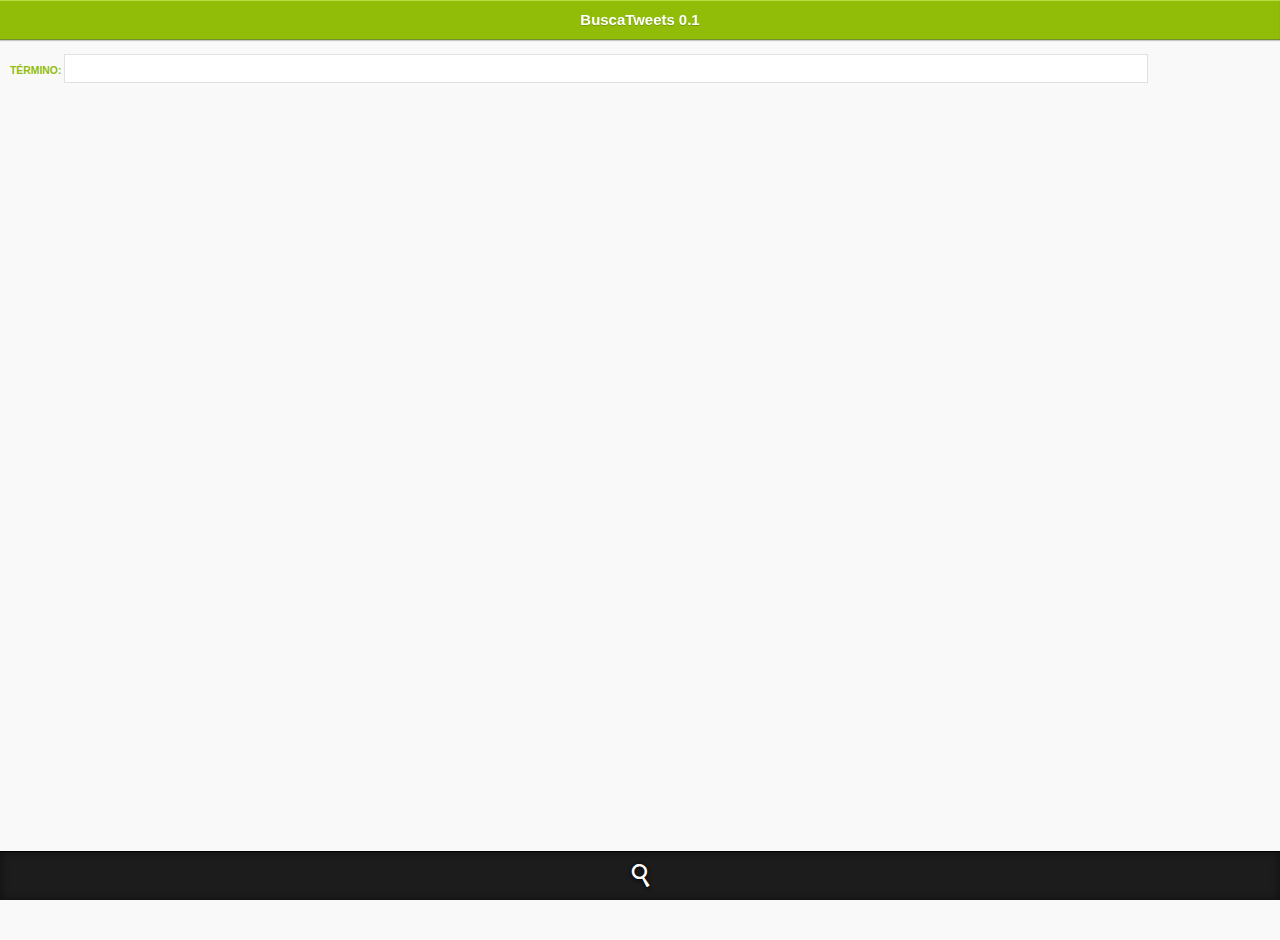
<file: index.html>
<!doctype html>
<html>
    <head>
        <meta charset="utf-8">
        <title>Buscador Twitter (DES)</title>
        <meta name="description" content="">
        <meta name="author" content="tunelko">
        <!-- Mobile viewport optimization http://goo.gl/b9SaQ -->
        <meta name="HandheldFriendly" content="True">
        <meta name="MobileOptimized" content="320">
        <meta http-equiv="cleartype" content="on">
        <meta name="viewport" content="width=device-width, initial-scale=1.0, maximum-scale=1.0, user-scalable=0;">
        <meta name="apple-mobile-web-app-capable" content="yes">
        <meta name="apple-mobile-web-app-status-bar-style" content="black">
        <!-- For iPhone 4 with high-resolution Retina display: -->
        <link rel="apple-touch-icon-precomposed" sizes="114x114" href="assets/images/icon@2x.png">
        <link rel="apple-touch-icon-precomposed" sizes="72x72" href="assets/images/icon-72.png">
        <link rel="apple-touch-icon-precomposed" href="assets/images/icon.png">
        <link rel="apple-touch-startup-image" href="assets/images/default.png">
        <!-- Sugar Growl -->
        <link rel="stylesheet" href="./lungo.js/sugar/Growl/lungo.sugar.growl.css">
        <!-- PullDown Screller  -->
        <link rel="stylesheet" href="./lungo.js/lungo.pulldown.css">
        <!-- Main Stylesheet -->
        <link rel="stylesheet" href="./lungo.js/lungo-1.1.2.min.css">
        <link rel="stylesheet" href="./lungo.js/lungo.theme.default.css">
    </head>

    <body class="app">

        <section id="formulario_busqueda">
            <header data-title="BuscaTweets 0.1">

            </header>

            <!--
            <aside>
                <a href="#input_search" class="current" data-target="article"  data-icon="target"> <abbr>Término de búsqueda</abbr></a>
                <a href="#tweet_container" data-target="article" data-icon="search"><abbr>Resultados de la búsqueda</abbr></a>
            </aside>
            -->
            <article id="input_search">
                <div class="indented">
                    <label>Término:
                        <input type="search" id="text_search_input" placeholder="" class="text"/>
                    </label>
                </div>
            </article>
            <footer class="toolbar">
                <nav>
                    <a href="#tweets" id="search_button" data-target="section"  data-icon="search" class="current"></a>
                </nav>
            </footer>
        </section>
        <section id="tweets">
            <header data-title="Resultados">
                <!-- <a href="#tweet_container" data-target="article"  id="refresh_button" data-icon="refresh" class="button blue onright"></a>-->
                <a href="#back" data-target="section" data-icon="left" class="button darker onright"></a>
            </header>
            
	    <article id="tweet_container" class="list scrollable"></article>
            <footer class="toolbar">
                <!--      <nav>
                         <a href="#formulario_busqueda"  data-target="section"  data-icon="target"> <abbr>Término de búsqueda </abbr> </a>
                         <a href="#tweet_container" class="current" data-target="article" data-icon="search"> <abbr> Resultados de la búsqueda </abbr> </a>
                     </nav>
                -->
            </footer>
        </section>

        <!-- LungoJS (Dev mode) -->
        <script src="lungo.js/lib/QuoJS.js"></script>
        <script src="lungo.js/lib/iscroll-lite.js"></script>
        <script src="lungo.js/lungo-1.1.2.js"></script>
        <!-- Sugar -->
        <script src="lungo.js/sugar/Growl/lungo.sugar.growl.js"></script>


        <!-- LungoJS - Sandbox App -->
        <script src="app/app.js"></script>
        <script src="app/data.js"></script>
        <script src="app/events.js"></script>
        <script src="app/services.quo.js"></script>
        <script src="app/view.js"></script>
    </body>
</html>
</file>
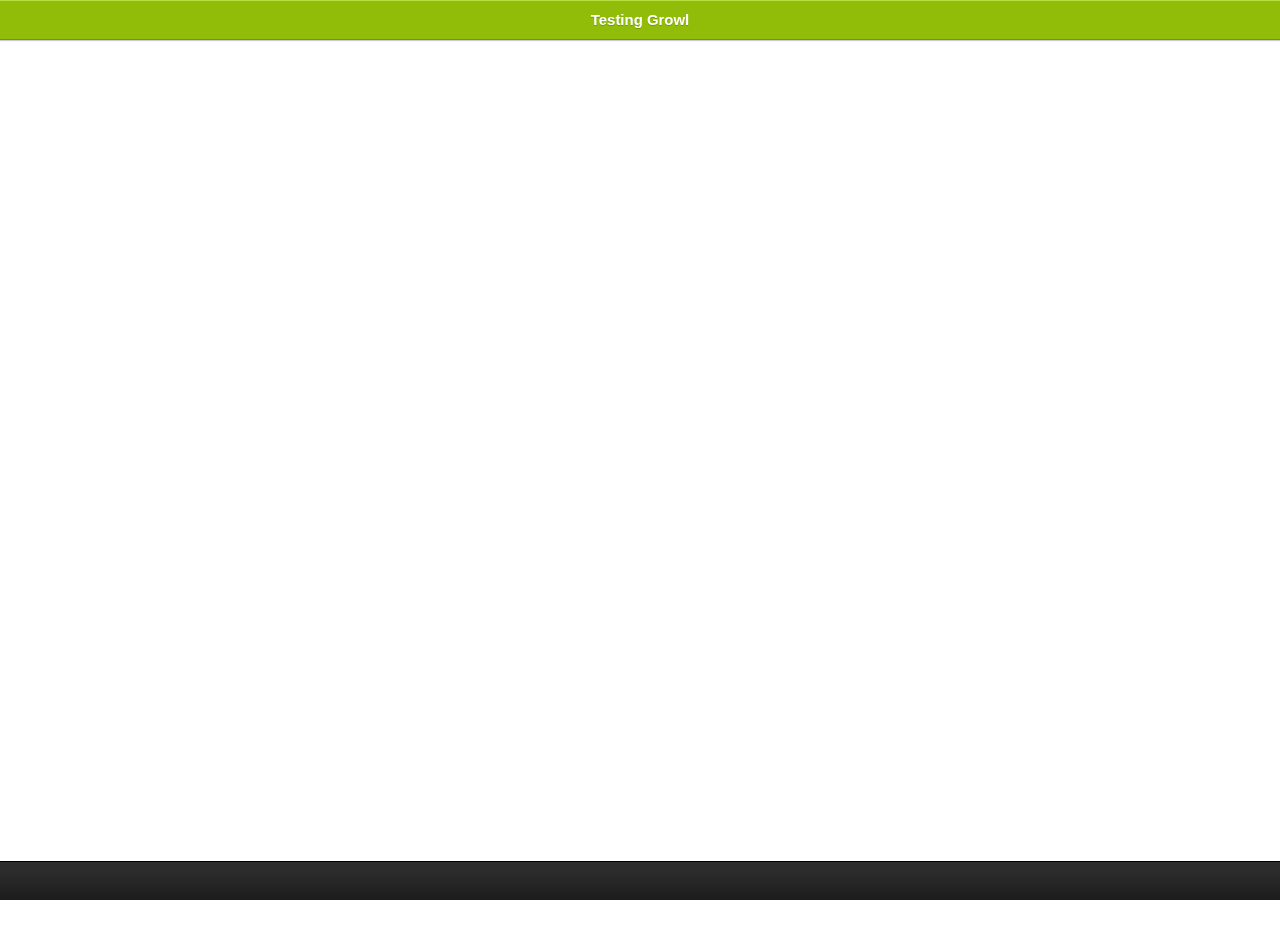
<file: lungo.js/sugar/Growl/examples/notify.html>
<!DOCTYPE html>
<html>
<head>
    <meta name="viewport" content="width=device-width, initial-scale=1.0, maximum-scale=1.0, user-scalable=0;">
    <meta name="apple-mobile-web-app-capable" content="yes">
    <meta name="apple-mobile-web-app-status-bar-style" content="black">
    <meta charset="utf-8" />

    <title>Lungo.Sugar.Growl by @soyjavi</title>

    <link rel="stylesheet" href="../../vendor/LungoJS/lungo-1.1.min.css">

    <link rel="stylesheet" href="../../vendor/LungoJS/lungo.theme.default.css">
    <link rel="stylesheet" href="../lungo.sugar.growl.css">


</head>

<body>

    <section>
        <header><h1 class="title">Testing Growl</h1></header>
        <article></article>
        <footer></footer>
    </section>

    <!--
    <div class="growl" style="display: block; ">
        <div class="modal"></div>
        <div class="notify alert show">
            <span class="icon target"></span>
            <strong>Hello world!</strong>
            <br>
            <small>Description sample</small>
        </div>
    </div>
    -->

    <script src="../../vendor/LungoJS/lungo-1.1.packed.js"></script>
    <script src="../lungo.sugar.growl.js"></script>
    <script>
        LUNGO.dom(document).ready(function(){
            LUNGO.Sugar.Growl.notify('Hello world!', 'Description sample', 'wifi', 'error', 2);
        });
    </script>
</body>
</html>
</file>
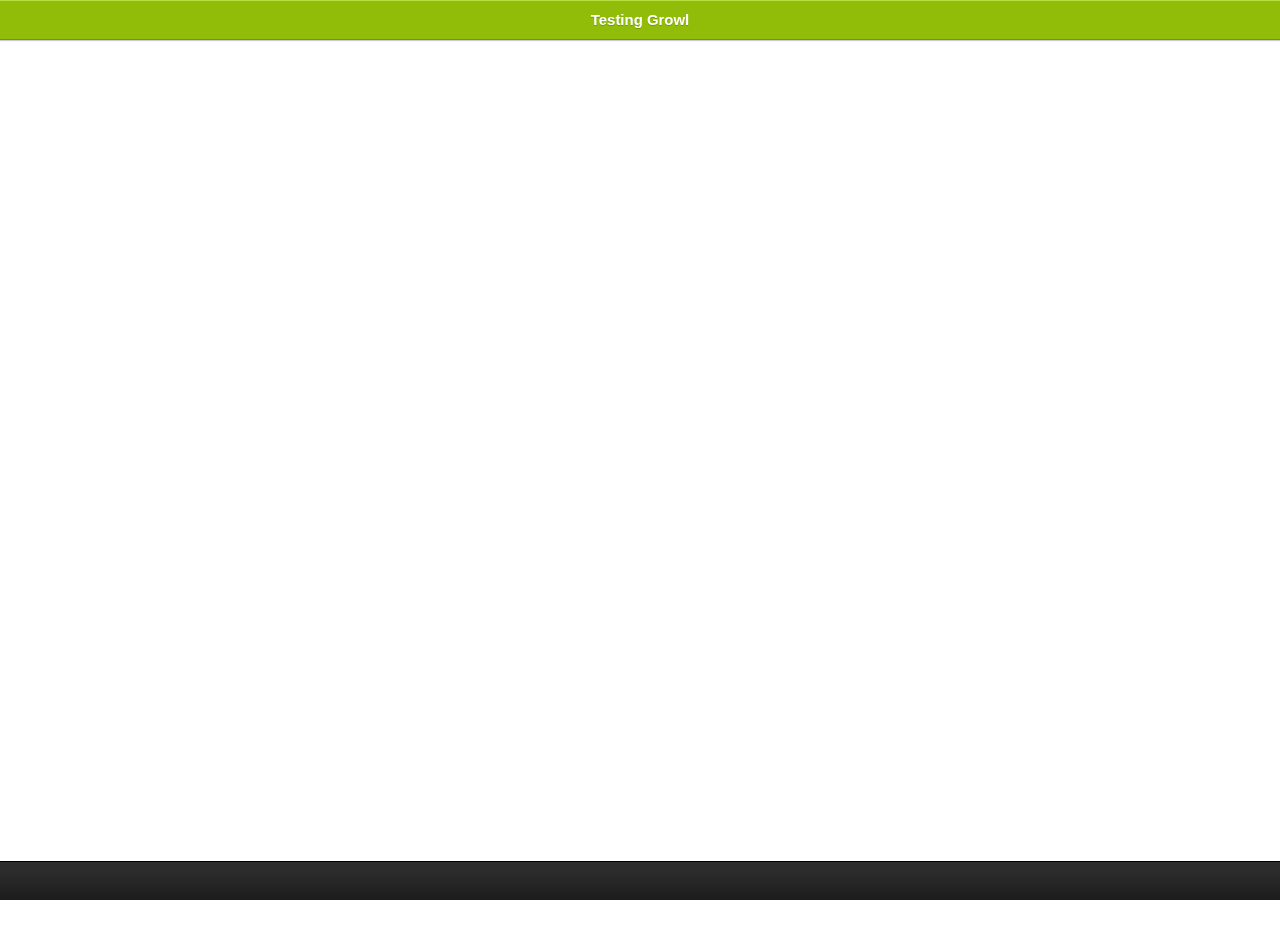
<file: lungo.js/sugar/Growl/examples/option.html>
<!DOCTYPE html>
<html>
<head>
    <meta name="viewport" content="width=device-width, initial-scale=1.0, maximum-scale=1.0, user-scalable=0;">
    <meta name="apple-mobile-web-app-capable" content="yes">
    <meta name="apple-mobile-web-app-status-bar-style" content="black">
    <meta charset="utf-8" />

    <title>Lungo.Sugar.Growl by @soyjavi</title>

    <link rel="stylesheet" href="../../vendor/LungoJS/lungo-1.1.min.css">

    <link rel="stylesheet" href="../../vendor/LungoJS/lungo.theme.default.css">
    <link rel="stylesheet" href="../lungo.sugar.growl.css">

    <style>
        @-webkit-keyframes growl-working {
            0% {opacity: 1; }
            50% {opacity: 0;}
            100% {opacity: 1;}
        }
        @-webkit-keyframes growl-loading {
            0% { -webkit-transform: rotate(0deg); }
            50% {opacity: 0;}
            100% {opacity: 1;}
        }
    </style>
</head>

<body>

    <section>
        <header><h1 class="title">Testing Growl</h1></header>
        <article></article>
        <footer></footer>
    </section>


    <!--
    <div class="growl modal">
        <div class="modal input show" style="display: block; ">
            <strong>Select share method</strong>
            <a href="#" id="growl_option_0" class="button twitter">
                <span class="icon chat"></span>Twitter</a>
            <a href="#" id="growl_option_1" class="button facebook">
                <span class="icon group"></span>.Facebook</a>
            <a href="#" id="growl_option_2" class="button pink">
                <span class="icon picture"></span>Flickr</a>
            <a href="#" class="button red"><span class="icon cancel"></span>Cancel</a>
        </div>
        <div class="notify"></div>
    </div>
    -->

    <script src="../../vendor/LungoJS/lungo-1.1.packed.js"></script>
    <script src="../lungo.sugar.growl.js"></script>
    <script>
        LUNGO.dom(document).ready(function(){
            //option(title, options)
            var options = new Array();
            options.push({name:'Twitter', icon:'chat', color:'twitter', callback: twitter });
            options.push({name:'Facebook', icon:'group', color:'facebook', callback: facebook});
            options.push({name:'Flickr', icon:'picture', color:'pink', callback: flickr});
            LUNGO.Sugar.Growl.option('Select share method', options);
        });

        function twitter() {
            LUNGO.Sugar.Growl.hide();
        };

        function facebook() {
            LUNGO.Sugar.Growl.hide();
        };

        function flickr(){
            LUNGO.Sugar.Growl.show('Hello world!', '', 'picture', false, 2);
        }
    </script>
</body>
</html>
</file>
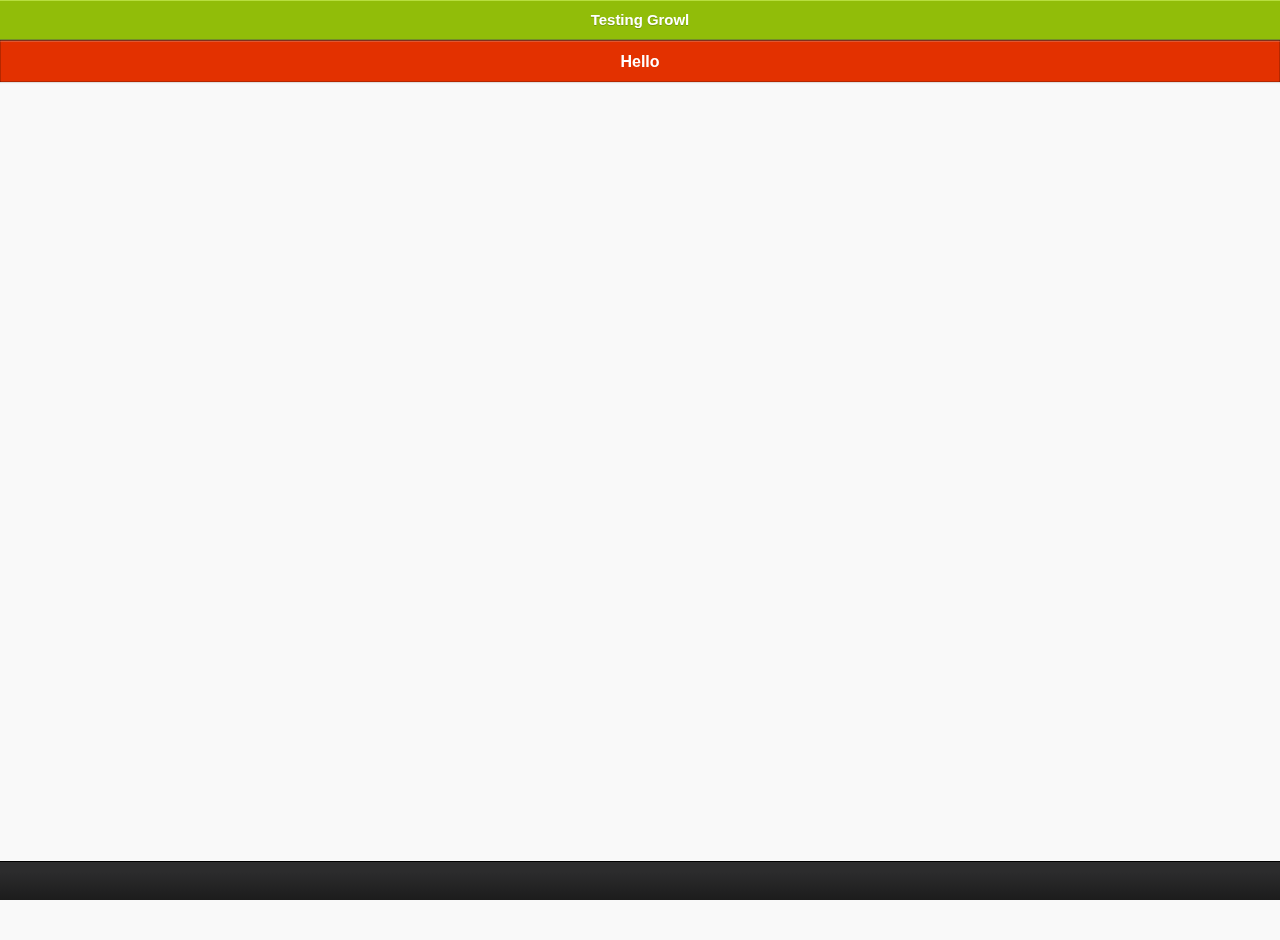
<file: lungo.js/sugar/Growl/examples/show.html>
<!DOCTYPE html>
<html>
<head>
    <meta name="viewport" content="width=device-width, initial-scale=1.0, maximum-scale=1.0, user-scalable=0;">
    <meta name="apple-mobile-web-app-capable" content="yes">
    <meta name="apple-mobile-web-app-status-bar-style" content="black">
	<meta charset="utf-8" />

	<title>Lungo.Sugar.Growl by @soyjavi</title>

	<link rel="stylesheet" href="../../vendor/LungoJS/lungo-1.1.min.css">
	<link rel="stylesheet" href="../../vendor/LungoJS/lungo.theme.default.css">
	<link rel="stylesheet" href="../lungo.sugar.growl.css">

    <style>
        @-webkit-keyframes growl-working {
            0% {opacity: 1; }
            50% {opacity: 0;}
            100% {opacity: 1;}
        }
        @-webkit-keyframes growl-loading {
            0% { -webkit-transform: rotate(0deg); }
            50% {opacity: 0;}
            100% {opacity: 1;}
        }
    </style>
</head>

<body>

    <section>
        <header><h1 class="title">Testing Growl</h1></header>
        <footer></footer>

        <article class="current">
            <a href="#" class="button big red" data-icon="check">Hello</a>
        </article>
    </section>

    <!--
    <div class="growl modal">
        <div class="modal working show">
            <span class="big icon target"></span>
            <strong>Radar is on</strong>
            <small>We'll buz your phone when you're near cool places</small>
        </div>
        <div class="notify"></div>
    </div>
    -->

    <script src="../../vendor/LungoJS/lungo-1.1.packed.js"></script>
    <script src="../lungo.sugar.growl.js"></script>
    <script>
        LUNGO.dom(document).ready(function(){
            //show(title, icon, animate, [seconds, callback])
            LUNGO.Sugar.Growl.show('Radar is on', 'We ll buzz your phone when you are near cool places', 'map', true);
        });
    </script>
</body>
</html>
</file>
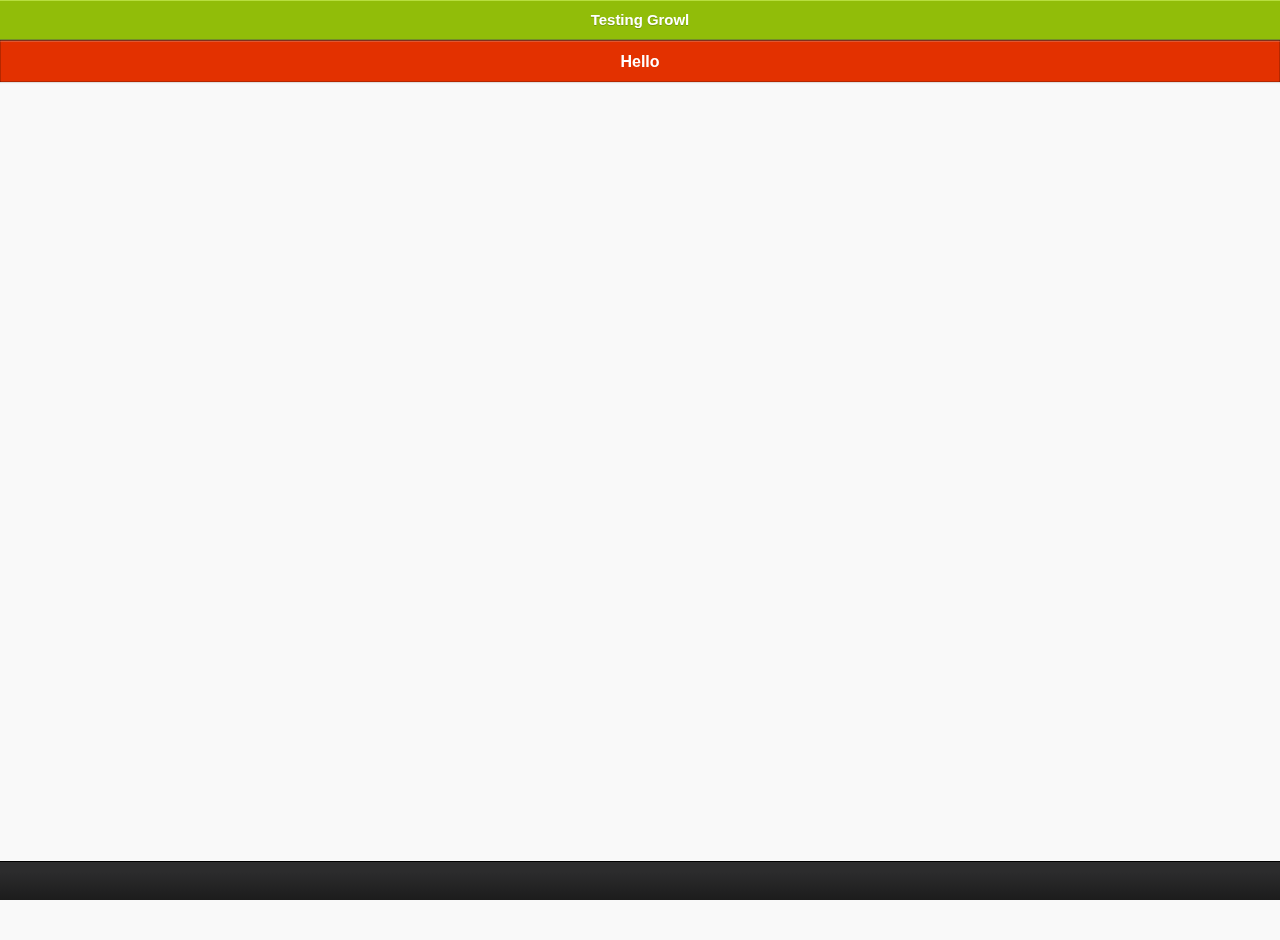
<file: lungo.js/sugar/Growl/examples/show_callback.html>
<!DOCTYPE html>
<html>
<head>
    <meta name="viewport" content="width=device-width, initial-scale=1.0, maximum-scale=1.0, user-scalable=0;">
    <meta name="apple-mobile-web-app-capable" content="yes">
    <meta name="apple-mobile-web-app-status-bar-style" content="black">
    <meta charset="utf-8" />

    <title>Lungo.Sugar.Growl by @soyjavi</title>

    <link rel="stylesheet" href="../../vendor/LungoJS/lungo-1.1.min.css">

    <link rel="stylesheet" href="../../vendor/LungoJS/lungo.theme.default.css">
    <link rel="stylesheet" href="../lungo.sugar.growl.css">

    <style>
        @-webkit-keyframes growl-working {
            0% {opacity: 1; }
            50% {opacity: 0;}
            100% {opacity: 1;}
        }
        @-webkit-keyframes growl-loading {
            0% { -webkit-transform: rotate(0deg); }
            50% {opacity: 0;}
            100% {opacity: 1;}
        }
    </style>
</head>

<body>

    <section>
        <header><h1 class="title">Testing Growl</h1></header>
        <article class="current">
            <a href="#" class="button big red" data-icon="check">Hello</a>
        </article>
        <footer></footer>
    </section>

    <!--
    <div class="growl modal">
        <div class="modal working show">
            <span class="big icon target"></span>
            <strong>Radar is on</strong>
            <small>We'll buz your phone when you're near cool places</small>
        </div>
        <div class="notify"></div>
    </div>
    -->

    <script src="../../vendor/LungoJS//lungo-1.1.packed.js"></script>
    <script src="../lungo.sugar.growl.js"></script>
    <script>
        LUNGO.dom(document).ready(function(){
            //show(title, description, icon, animate, seconds, callback)
            LUNGO.Sugar.Growl.show('Radar is on!', 'Loading resources near your position, please wait', 'map', true, 3, function() {
                //alert('Loaded');
                LUNGO.Sugar.Growl.hide();
            });
        });
    </script>
</body>
</html>
</file>
<file: lungo.js/lungo.pulldown.css>
/**
 *
 * Pull down styles
 *
 */
#pullDown {
	background:#fff;
	height:40px;
	line-height:40px;
	padding:5px 10px;
	border-bottom:1px solid #ccc;
	font-weight:bold;
	font-size:14px;
	color:#888;
}
#pullDown .pullDownIcon {
	display:block; float:left;
	width:40px; height:40px;
	background:url("pull-icon@2x.png") 0 0 no-repeat;
	-webkit-background-size:40px 80px; background-size:40px 80px;
	-webkit-transition-property:-webkit-transform;
	-webkit-transition-duration:250ms;	
}
#pullDown .pullDownIcon {
	-webkit-transform:rotate(0deg) translateZ(0);
}
#pullUp .pullUpIcon  {
	-webkit-transform:rotate(-180deg) translateZ(0);
}

#pullDown.flip .pullDownIcon {
	-webkit-transform:rotate(-180deg) translateZ(0);
}

#pullUp.flip {
	-webkit-transform:rotate(0deg) translateZ(0);
}

#pullDown.loading .pullDownIcon, #pullUp.loading .pullUpIcon {
	background-position:0 100%;
	-webkit-transform:rotate(0deg) translateZ(0);
	-webkit-transition-duration:0ms;

	-webkit-animation-name:loading;
	-webkit-animation-duration:2s;
	-webkit-animation-iteration-count:infinite;
	-webkit-animation-timing-function:linear;
}

@-webkit-keyframes loading {
	from { -webkit-transform:rotate(0deg) translateZ(0); }
	to { -webkit-transform:rotate(360deg) translateZ(0); }
}
</file>
<file: lungo.js/lungo.theme.default.css>
/**
 * Stylesheet
 *
 * @namespace LUNGO.Theme
 * @class Default
 *
 * @author Javier Jimenez Villar <javi@tapquo.com> || @soyjavi
 */
.app {
  background: #000000;
}
/* @group <header> & <footer> & <article> */
header {
  background-color: #91bd09;
  border-top: 1px solid #b7de3f;
  border-bottom: 1px solid #758e29;
  box-shadow: 0px 1px 1px rgba(0, 0, 0, 0.2);
}
footer {
  background: #2c2c2d -webkit-gradient(linear, left top, left bottom, color-stop(0.25, #2c2c2d), color-stop(1, #1c1c1c));
  border-top: 1px inset #1c1c1c;
}
.title {
  color: #ffffff;
  text-shadow: 0px 1px 0px rgba(0, 0, 0, 0.2);
}
article {
  background-color: #f9f9f9;
}
article .title {
  color: #797979;
  text-shadow: 0px 1px 0px #fff;
}
/* @end */
/* @group <nav> */
nav a {
  color: rgba(255, 255, 255, 0.5);
}
nav a.current, nav a:active {
  color: #ffffff;
}
.toolbar a {
  color: rgba(255, 255, 255, 0.2);
}
.toolbar a.current, .toolbar a:active {
  background: #1c1c1c;
  box-shadow: inset 0px 0px 8px #101010;
  text-shadow: 0px 1px 4px #000;
}
/* @end */
/* @group <aside> */
aside {
  background: #252525;
}
aside a {
  color: #fff;
  text-shadow: 0px 1px 0px #000;
  border-bottom: 1px inset #101010;
  border-top: 1px inset #868686;
}
aside a.current {
  background: #1c1c1c;
  box-shadow: inset 0px 0px 8px #101010;
  border-top: 1px inset #1c1c1c;
}
aside a .icon {
  text-shadow: none;
  color: #7a7a7a;
}
aside .anchor {
  background: #101010;
  color: #7a7a7a;
}
aside  ~ article {
  box-shadow: -1px 0px 4px #000000;
}
/* @end */
/* @group .list */
.list, .list li:not(.toolbar) a {
  color: #2a2a2a;
}
.list li {
  background: #fff;
  border-bottom: 1px inset #e1e1e1;
}
.list li:last-child {
  border-bottom: none;
}
.list li.selectable:active {
  background: #c1de6a;
  color: #5d7b03;
  text-shadow: 0 1px 0 rgba(255, 255, 255, 0.2);
}
.list li.selectable:active small, .list li.selectable:active .onright:not(.bubble) {
  color: #ffffff;
  text-shadow: none;
}
.list li small, .list li .onright:not(.bubble) {
  color: #888;
}
.list .indented ul {
  border: 1px solid #e1e1e1;
}
.list .anchor {
  background: #c1de6a;
  color: #5d7b03;
  text-shadow: 0 1px 0 rgba(255, 255, 255, 0.2);
  border: none;
}
.list .tip {
  color: #7a7a7a;
}
.list .tip.darker {
  background-color: #2c2c2d;
  color: #fff;
  text-shadow: 0px 1px 0px #000;
}
.list .tip.darker a {
  color: #fff !important;
}
.list .tip.dark {
  background-color: #f4f4f4;
  box-shadow: inset 0px 1px 0px #fff;
  text-shadow: 0px 1px 0px #fff;
}
.list .toolbar {
  border-bottom-color: rgba(0, 0, 0, 0.2);
}
.list .toolbar .toolbar a {
  box-shadow: 1px 0px 0px #d9d9d9;
}
.list .toolbar .toolbar a:last-child {
  box-shadow: none;
}
.list .toolbar .toolbar a.current {
  background: transparent;
  color: #333;
  text-shadow: none !important;
}
/* @end */
/* @group widgets */
.splash {
  background: #91bd09;
  color: #fff;
  text-shadow: 0px 1px 0px rgba(0, 0, 0, 0.2);
}
/* @group .button */
a.button {
  box-shadow: inset 0 1px 0 rgba(0, 0, 0, 0.3), inset 0 2px 0px rgba(255, 255, 255, 0.2), inset 1px 0 0 rgba(0, 0, 0, 0.2), inset -1px 0 0 rgba(0, 0, 0, 0.2), inset 0 -1px 0 rgba(0, 0, 0, 0.2), 0 1px 1px rgba(0, 0, 0, 0.1);
}
a.button:active {
  box-shadow: inset 0 0 8px rgba(0, 0, 0, 0.4);
}
/* @end */
/* @group <inputs> */
input, textarea, select {
  border: 1px solid #e1e1e1;
  color: #858585;
  font-family: 'Roboto', Helvetica, Arial, sans-serif;
}
input:focus, textarea:focus, select:focus {
  border-color: #91bd09;
  color: #91bd09;
}
label {
  color: #91bd09;
  text-transform: uppercase;
  font-weight: bold;
}
.select:after {
  background: #858585;
  color: white;
}
input[type="checkbox"] + span, input[type="radio"] + span {
  color: #fff;
  background: #a0a0a0;
}
input[type="checkbox"] + span::before, input[type="radio"] + span::before {
  background: #c1c1c1;
}
input[type="checkbox"]:checked + span, input[type="radio"]:checked + span {
  background: #758e29;
}
/* @end */
.bubble {
  color: #fff;
  -webkit-border-radius: 2px;
  border-radius: 2px;
  -webkit-background-clip: padding-box;
  background-clip: padding-box;
  text-shadow: none;
  font-weight: bold !important;
}
header .bubble.count {
  background: #2c2c2d;
}
.bubble.count {
  background: #91bd09;
}
/* @end */
</file>
<file: lungo.js/sugar/vendor/LungoJS/lungo.theme.default.css>
/**
 *
 *    /$$
 *   | $$
 *   | $$       /$$   /$$ /$$$$$$$   /$$$$$$   /$$$$$$
 *   | $$      | $$  | $$| $$__  $$ /$$__  $$ /$$__  $$
 *   | $$      | $$  | $$| $$  \ $$| $$  \ $$| $$  \ $$
 *   | $$      | $$  | $$| $$  | $$| $$  | $$| $$  | $$
 *   | $$$$$$$$|  $$$$$$/| $$  | $$|  $$$$$$$|  $$$$$$/
 *   |________/ \______/ |__/  |__/ \____  $$ \______/
 *                                  /$$  \ $$
 *                                 |  $$$$$$/
 *                                  \______/
 *
 * @copyright 2011 TapQuo Inc (c)
 * @license   http://www.github.com/tapquo/lungo/blob/master/LICENSE.txt
 * @version   1.1
 * @link      https://github.com/TapQuo/Lungo.js
 *
 * @author   Javier Jimenez Villar <javi@tapquo.com> || @soyjavi
 */

.app {
  background: #000000;
}
/* @group <header> & <footer> & <article> */
header {
  background-color: #91bd09;
  border-top: 1px solid #b7de3f;
  border-bottom: 1px solid #758e29;
  box-shadow: 0px 1px 1px rgba(0, 0, 0, 0.2);
}
footer {
  background: #2c2c2d -webkit-gradient(linear, left top, left bottom, color-stop(0.25, #2c2c2d), color-stop(1, #1c1c1c));
  border-top: 1px inset #1c1c1c;
}
.title {
  color: #ffffff;
  text-shadow: 0px 1px 0px rgba(0, 0, 0, 0.2);
}
article {
  background-color: #f9f9f9;
}
article .title {
  color: #797979;
  text-shadow: 0px 1px 0px #fff;
}
/* @end */
/* @group <nav> */
nav a {
  color: rgba(255, 255, 255, 0.5);
}
nav a.current, nav a:active {
  color: #ffffff;
}
.toolbar a {
  color: rgba(255, 255, 255, 0.2);
}
.toolbar a.current, .toolbar a:active {
  background: #1c1c1c;
  box-shadow: inset 0px 0px 8px #101010;
  text-shadow: 0px 1px 4px #000;
}
/* @end */
/* @group <aside> */
aside {
  background: #252525;
}
aside a {
  color: #fff;
  text-shadow: 0px 1px 0px #000;
  border-bottom: 1px inset #101010;
  border-top: 1px inset #868686;
}
aside a.current {
  background: #1c1c1c;
  box-shadow: inset 0px 0px 8px #101010;
  border-top: 1px inset #1c1c1c;
}
aside a .icon {
  text-shadow: none;
  color: #7a7a7a;
}
aside .anchor {
  background: #101010;
  color: #7a7a7a;
}
aside  ~ article {
  box-shadow: -1px 0px 4px #000000;
}
/* @end */
/* @group .list */
.list, .list li:not(.toolbar) a {
  color: #2a2a2a;
}
.list li {
  background: #fff;
  border-bottom: 1px inset #e1e1e1;
}
.list li:last-child {
  border-bottom: none;
}
.list li.selectable:active {
  background: #c1de6a;
  color: #5d7b03;
  text-shadow: 0 1px 0 rgba(255, 255, 255, 0.2);
}
.list li.selectable:active small, .list li.selectable:active .onright:not(.bubble) {
  color: #ffffff;
  text-shadow: none;
}
.list li small, .list li .onright:not(.bubble) {
  color: #888;
}
.list .indented ul {
  border: 1px solid #e1e1e1;
}
.list .anchor {
  background: #c1de6a;
  color: #5d7b03;
  text-shadow: 0 1px 0 rgba(255, 255, 255, 0.2);
  border: none;
}
.list .tip {
  color: #7a7a7a;
}
.list .tip.darker {
  background-color: #2c2c2d;
  color: #fff;
  text-shadow: 0px 1px 0px #000;
}
.list .tip.darker a {
  color: #fff !important;
}
.list .tip.dark {
  background-color: #f4f4f4;
  box-shadow: inset 0px 1px 0px #fff;
  text-shadow: 0px 1px 0px #fff;
}
.list .toolbar {
  border-bottom-color: rgba(0, 0, 0, 0.2);
}
.list .toolbar .toolbar a {
  box-shadow: 1px 0px 0px #d9d9d9;
}
.list .toolbar .toolbar a:last-child {
  box-shadow: none;
}
.list .toolbar .toolbar a.current {
  background: transparent;
  color: #333;
  text-shadow: none !important;
}
/* @end */
/* @group widgets */
.splash {
  background: #91bd09;
  color: #fff;
  text-shadow: 0px 1px 0px rgba(0, 0, 0, 0.2);
}
/* @group .button */
a.button {
  box-shadow: inset 0 1px 0 rgba(0, 0, 0, 0.3), inset 0 2px 0px rgba(255, 255, 255, 0.2), inset 1px 0 0 rgba(0, 0, 0, 0.2), inset -1px 0 0 rgba(0, 0, 0, 0.2), inset 0 -1px 0 rgba(0, 0, 0, 0.2), 0 1px 1px rgba(0, 0, 0, 0.1);
}
a.button:active {
  box-shadow: inset 0 0 8px rgba(0, 0, 0, 0.4);
}
/* @end */
/* @group <inputs> */
input, textarea, select {
  border: 1px solid #e1e1e1;
  color: #858585;
  font-family: 'Roboto', Helvetica, Arial, sans-serif;
}
input:focus, textarea:focus, select:focus {
  border-color: #91bd09;
  color: #91bd09;
}
label {
  color: #91bd09;
  text-transform: uppercase;
  font-weight: bold;
}
.select:after {
  background: #858585;
  color: white;
}
input[type="checkbox"] + span, input[type="radio"] + span {
  color: #fff;
  background: #a0a0a0;
}
input[type="checkbox"] + span::before, input[type="radio"] + span::before {
  background: #c1c1c1;
}
input[type="checkbox"]:checked + span, input[type="radio"]:checked + span {
  background: #758e29;
}
/* @end */
.bubble {
  color: #fff;
  -webkit-border-radius: 2px;
  border-radius: 2px;
  -webkit-background-clip: padding-box;
  background-clip: padding-box;
  text-shadow: none;
  font-weight: bold !important;
}
header .bubble.count {
  background: #2c2c2d;
}
.bubble.count {
  background: #91bd09;
}
/* @end */
</file>
<file: lungo.js/sugar/Growl/lungo.sugar.growl.css>
.growl{position:absolute;width:100%;height:100%;z-index:3;background:none;font-size:95%;color:#ffffff;display:none;}.growl.modal{background-color:rgba(0, 0, 0, 0.5);}
.growl .modal{position:relative;width:136px;margin:-68px auto auto -68px;left:50%;top:50%;z-index:1;padding:8px 0;background-color:rgba(0, 0, 0, 0.75);-webkit-border-radius:2px;-moz-border-radius:2px;border-radius:2px;-webkit-background-clip:padding-box;-moz-background-clip:padding;background-clip:padding-box;text-align:center;opacity:0;-webkit-transform:translate3d(0, 100%, 0);-moz-transform:translate3d(0, 100%, 0);-o-transform:translate3d(0, 100%, 0);transform:translate3d(0, 100%, 0);transition-property:-webkit-transform,transform,opacity;-webkit-transition:250ms cubic-bezier(0.39, 0.575, 0.565, 1);}.growl .modal.show{opacity:1;-webkit-transform:translate3d(0, 0%, 0);-moz-transform:translate3d(0, 0%, 0);-o-transform:translate3d(0, 0%, 0);transform:translate3d(0, 0%, 0);}
.growl .modal.url{left:0%;top:00%;width:280px;height:auto;margin:64px auto 0px;padding:0px;}.growl .modal.url .close{position:absolute;top:-14px;right:-14px;font-size:20px;line-height:25px;font-weight:normal;width:24px;height:24px;background:#000;border-radius:14px;border:solid 2px #fff;box-shadow:0 0 4px black;}
.growl .modal .icon{display:block;font-size:72px;font-weight:normal !important;line-height:80px;}
.growl .modal strong{margin:0 8px 8px;display:block;}
.growl .modal small{margin:0 8px 8px;display:block;font-size:0.8em;font-weight:normal;}
.growl .modal.input{width:224px !important;margin:-68px auto auto -122px;padding-left:10px;padding-right:10px;}
.growl .modal.input a{margin:6px 0 0;height:24px;display:block;font-size:14px;line-height:32px;height:32px;}
.growl .modal.input a .icon{left:24px;font-size:24px;line-height:31px;}
.growl .modal.working span{-webkit-animation:growl-working 1s infinite;}
.growl .modal.loading span{-webkit-animation:growl-loading 1s infinite;}
.notify{position:absolute;height:auto;left:4px;right:4px;bottom:4px;background-color:rgba(0, 0, 0, 0.75);-webkit-border-radius:2px;-moz-border-radius:2px;border-radius:2px;-webkit-background-clip:padding-box;-moz-background-clip:padding;background-clip:padding-box;-webkit-box-shadow:0px 0px 4px rgba(0, 0, 0, 0.3);-moz-box-shadow:0px 0px 4px rgba(0, 0, 0, 0.3);box-shadow:0px 0px 4px rgba(0, 0, 0, 0.3);-webkit-transform:translatey(100%);-moz-transform:translatey(100%);-o-transform:translatey(100%);transform:translatey(100%);-webkit-transition:all 250ms cubic-bezier(0.39, 0.575, 0.565, 1);-moz-transition:all 250ms cubic-bezier(0.39, 0.575, 0.565, 1);-o-transition:all 250ms cubic-bezier(0.39, 0.575, 0.565, 1);transition:all 250ms cubic-bezier(0.39, 0.575, 0.565, 1);opacity:0;color:#ffffff;text-shadow:0 1px 0px rgba(0, 0, 0, 0.5);}
.notify.info{background:-webkit-gradient(linear, top left, bottom left, color-stop(0, #e8e8e8), color-stop(75%, #c0c0c0));background:-webkit-gradient(linear, left bottom, left top, color-stop(0, #e8e8e8), color-stop(75%, #c0c0c0));background:-webkit-linear-gradient(#e8e8e8 0, #c0c0c0 75%);background:-moz-linear-gradient(center bottom, #e8e8e8 0, #c0c0c0 75%);background:-o-linear-gradient(center bottom, #e8e8e8 0, #c0c0c0 75%);background:linear-gradient(center bottom, #e8e8e8 0, #c0c0c0 75%);}
.notify.error{background:-webkit-gradient(linear, top left, bottom left, color-stop(0, #e75d65), color-stop(75%, #ac000f));background:-webkit-gradient(linear, left bottom, left top, color-stop(0, #e75d65), color-stop(75%, #ac000f));background:-webkit-linear-gradient(#e75d65 0, #ac000f 75%);background:-moz-linear-gradient(center bottom, #e75d65 0, #ac000f 75%);background:-o-linear-gradient(center bottom, #e75d65 0, #ac000f 75%);background:linear-gradient(center bottom, #e75d65 0, #ac000f 75%);}
.notify.alert{background:-webkit-gradient(linear, top left, bottom left, color-stop(0, #f5dd42), color-stop(75%, #e8a400));background:-webkit-gradient(linear, left bottom, left top, color-stop(0, #f5dd42), color-stop(75%, #e8a400));background:-webkit-linear-gradient(#f5dd42 0, #e8a400 75%);background:-moz-linear-gradient(center bottom, #f5dd42 0, #e8a400 75%);background:-o-linear-gradient(center bottom, #f5dd42 0, #e8a400 75%);background:linear-gradient(center bottom, #f5dd42 0, #e8a400 75%);}
.notify.success{background:-webkit-gradient(linear, top left, bottom left, color-stop(0, #95ee6b), color-stop(75%, #4d970c));background:-webkit-gradient(linear, left bottom, left top, color-stop(0, #95ee6b), color-stop(75%, #4d970c));background:-webkit-linear-gradient(#95ee6b 0, #4d970c 75%);background:-moz-linear-gradient(center bottom, #95ee6b 0, #4d970c 75%);background:-o-linear-gradient(center bottom, #95ee6b 0, #4d970c 75%);background:linear-gradient(center bottom, #95ee6b 0, #4d970c 75%);}
.notify.info,.notify.alert{color:#555555;text-shadow:0 1px 0px rgba(255, 255, 255, 0.75);}
.notify.show{opacity:1;-webkit-transform:translatey(0%);-moz-transform:translatey(0%);-o-transform:translatey(0%);transform:translatey(0%);}
.notify .icon{margin:6px 6px 6px 10px;float:left;font-size:53px;line-height:40px;}
.notify strong{margin:14px 0 -12px;max-height:12px;display:block;overflow:hidden;text-overflow:ellipsis;white-space:nowrap;font-size:1.15em;text-transform:uppercase;line-height:12px;}
.notify small{font-size:0.9em;}
</file>
<file: lungo.js/lungo-1.1.2.min.css>
/**
 *
 *    /$$
 *   | $$
 *   | $$       /$$   /$$ /$$$$$$$   /$$$$$$   /$$$$$$
 *   | $$      | $$  | $$| $$__  $$ /$$__  $$ /$$__  $$
 *   | $$      | $$  | $$| $$  \ $$| $$  \ $$| $$  \ $$
 *   | $$      | $$  | $$| $$  | $$| $$  | $$| $$  | $$
 *   | $$$$$$$$|  $$$$$$/| $$  | $$|  $$$$$$$|  $$$$$$/
 *   |________/ \______/ |__/  |__/ \____  $$ \______/
 *                                  /$$  \ $$
 *                                 |  $$$$$$/
 *                                  \______/
 *
 * @copyright 2011 TapQuo Inc (c)
 * @license   http://www.github.com/tapquo/lungo/blob/master/LICENSE.txt
 * @version   1.1.2
 * @link      https://github.com/TapQuo/Lungo.js
 *
 * @author   Javier Jimenez Villar <javi@tapquo.com> || @soyjavi
 * @author   Guillermo Pascual <pasku@tapquo.com> || @pasku1
 */

a,abbr,address,article,aside,audio,b,blockquote,body,caption,cite,code,dd,del,dfn,dialog,div,dl,dt,em,fieldset,figure,footer,form,h1,h2,h3,h4,h5,h6,header,hgroup,hr,html,i,iframe,img,ins,kbd,label,legend,li,mark,menu,nav,object,ol,p,pre,q,samp,section,small,span,strong,sub,sup,table,tbody,td,tfoot,th,thead,time,tr,ul,var,video{border:0;margin:0;outline:0;padding:0;font-size:100%;}
a{color:#fff;text-decoration:none;-webkit-tap-highlight-color:rgba(0, 0, 0, 0);}
a:hover{opacity:1;}
html{height:100%;font-size:100%;-webkit-text-size-adjust:100%;-ms-text-size-adjust:100%;}
body{margin:0;padding:0;width:100%;height:100%;min-height:100%;overflow:hidden;font-family:Helvetica,Arial,sans-serif;font-size:13px;line-height:1.231;-webkit-touch-callout:none;display:-webkit-box;-webkit-box-orient:vertical;-webkit-box-align:stretch;}
b,strong{font-weight:bold;}
img{border:0;-ms-interpolation-mode:bicubic;vertical-align:middle;font-size:0;}
table{border-collapse:collapse;border-spacing:0;}
th,td,caption{vertical-align:top;font-weight:normal;text-align:left;}
*{margin:0;padding:0;-webkit-user-select:none;-webkit-tap-highlight-color:rgba(255, 255, 255, 0);}
section{position:absolute;left:0px;top:0px;width:100%;height:100%;-webkit-transform:translate3d(100%, 0, 0);transform:translate3d(100%, 0, 0);-webkit-backface-visibility:hidden;-webkit-transition:-webkit-transform 250ms cubic-bezier(0.39, 0.575, 0.565, 1);}section:first-child,section.show{-webkit-transform:translate3d(0%, 0, 0);transform:translate3d(0%, 0, 0);}
section.hide{-webkit-transform:translate3d(-100%, 0, 0);transform:translate3d(-100%, 0, 0);}
header,footer{position:absolute;left:0px;width:100%;height:38px;display:block;z-index:2;line-height:38px;}
header{top:0px;}
footer{bottom:0px;}
header .title,footer .title{margin:0 8px;float:left;z-index:-1;font-size:1.15em;font-weight:bold;}
header .title{position:absolute;left:0px;right:0px;text-align:center;display:inline-block;}
section header a.button,section footer a.button{margin:3px 3px auto 4px;}
section header a.button.icon,section footer a.button.icon{width:17px;}
nav{height:inherit;text-align:center;}nav a{padding:0 6px;z-index:1000;float:left;}nav a .icon{font-size:2.1em;line-height:38px;display:inline-block;}
nav a abbr,nav a .description{position:relative;bottom:5px;margin-left:2px;display:none;font-size:1.0em;}
nav a.current abbr{display:inline;}
nav .bubble{position:relative;top:-16px;left:-10px;margin-right:-20px;}
.toolbar{height:48px;display:block;}.toolbar nav{display:block;}
.toolbar a{padding:0;}
.toolbar .icon{display:block;font-size:2.5em;line-height:48px;}
.toolbar .bubble{top:-54px;left:6px;padding:1px 4px;}
aside{position:absolute;top:0px;bottom:0px;height:auto;width:256px;opacity:0;z-index:0;}
aside.show{opacity:1;}
header~aside{padding-top:40px;}
footer~aside{padding-bottom:40px;}
aside~article{-webkit-transform:translate3d(0px, 0, 0);transform:translate3d(0px, 0, 0);-webkit-transition:-webkit-transform 250ms cubic-bezier(0.39, 0.575, 0.565, 1);}
aside a{display:block;width:244px;height:40px;padding:0 6px;font-size:1.1em;font-weight:bold;line-height:40px;}
aside .icon{width:28px;height:28px;float:left;margin:8px 6px 0 0;font-size:1.9em;line-height:1.0em;text-align:center;}
aside .anchor{font-weight:bold;padding:3px 10px 4px;}
aside .bubble{float:right;margin:12px 4px 0 0;}
@media handheld, only screen and (min-width: 768px){[data-target="aside"]{display:none !important;} aside{opacity:1;} aside~article{width:auto !important;left:256px;right:0px !important;}}article{position:absolute;width:inherit;height:inherit;top:0px;bottom:0px;display:block;z-index:0;opacity:0;}
header~article{top:40px;}
footer~article{bottom:40px;}
article.current{z-index:1;opacity:1;}
article.aside{-webkit-transform:translate3d(256px, 0, 0);transform:translate3d(256px, 0, 0);}
@media handheld, only screen and (min-width: 768px){article.aside{-webkit-transform:translate3d(0px, 0, 0);transform:translate3d(0px, 0, 0);}}article .title{font-size:1.1em;margin:0px 0 4px;}
article .title .icon{margin-right:4px;}
article .text{margin:4px 0 8px;display:block;font-size:0.9em;font-weight:normal;line-height:1.4em;}
.list{width:inherit;font-size:1.15em;}.list a{display:block;}
.list li:not(.toolbar){padding:8px 6px 8px 8px;list-style-type:none;}.list li:not(.toolbar) .icon,.list li:not(.toolbar) img{float:left;width:32px;height:32px;margin-right:6px;font-size:36px;font-weight:normal;}
.list .icon,.list img{display:inline-block;}
.list small{display:block;overflow:hidden;white-space:nowrap;text-overflow:ellipsis;font-size:0.85em;}
.list li.anchor{font-size:0.85em;padding:4px 4px 3px;}.list li.anchor .icon{width:14px !important;height:14px !important;margin-right:2px !important;font-size:1.6em !important;line-height:14px !important;}
.list li.anchor .bubble{display:none;}
.list .tip{font-size:0.85em;font-weight:bold;}
.list .search input{width:88%;}
.list .search a{float:right;height:30px;margin:0px;padding:0px;}.list .search a icon{height:12px;width:30px;margin:0px;font-size:1.2em;font-weight:normal;}
.list .onright{font-size:0.75em;line-height:16px;}
.list .onright .icon,.list small .icon{font-size:1.4em !important;line-height:16px;height:14px !important;width:14px !important;margin-right:0px !important;}
.scrollable{position:absolute;display:block;width:100%;height:100%;}
.scroll{overflow:scroll;-webkit-overflow-scrolling:touch;}
.onleft{float:left;}
.onright{float:right;}
.indented{width:auto;height:auto;padding:10px 10px 0px;}
.indented ul{margin-bottom:10px;height:auto;width:inherit;}
.rounded ul{-webkit-border-radius:4px;border-radius:4px;-webkit-background-clip:padding-box;background-clip:padding-box;}
.rounded li:first-child{-webkit-border-radius:4px 4px 0px 0px;border-radius:4px 4px 0px 0px;-webkit-background-clip:padding-box;background-clip:padding-box;}
.rounded li:last-child{-webkit-border-radius:0px 0px 4px 4px;border-radius:0px 0px 4px 4px;-webkit-background-clip:padding-box;background-clip:padding-box;}
.margin-top-4{margin-top:4px;}
.hidden{display:none;}
.semi-opacity{opacity:0.5;}
.size32{font-size:32px;height:32px;width:32px;line-height:32px;}
.mini{font-size:20px !important;height:16px !important;width:16px !important;line-height:16px !important;}
.framed{border:2px solid #fff;}
.round{-webkit-border-radius:4px;border-radius:4px;-webkit-background-clip:padding-box;background-clip:padding-box;}
.bubble{padding:2px 4px 1px;-webkit-border-radius:1px;border-radius:1px;-webkit-background-clip:padding-box;background-clip:padding-box;font-size:0.8em;font-weight:bold;line-height:1.0em;}
.splash{text-align:center;font-size:1.2em;}
.splash img{max-width:206px;margin:92px auto 32px;}
.splash h1{margin:92px auto 16px;font-size:2.2em;font-weight:bold;}
.splash .button.big{margin-top:16px;}
.splash .copyright{position:fixed;width:100%;bottom:8px;left:0px;font-size:0.8em;font-style:normal;}
a.button{display:inline-block;height:31px;padding:0 9px 0 8px;color:#fff !important;outline:none;background:#5a5a5a;-webkit-user-select:none;user-select:none;font-weight:bold;line-height:32px;text-align:center;text-decoration:none;}a.button:active{background:#4b4b4b;}
a.button:disabled,a.button.disabled{background:rgba(255, 255, 255, 0.2);color:#999 !important;}
a.button .icon{float:left;width:17px;height:30px;font-size:1.5em;line-height:31px;}
a.button.big{position:relative;height:30px;width:100%;margin-bottom:4px;padding:6px 0;font-size:16px;line-height:31px;}a.button.big .icon{width:20px;height:28px;line-height:32px;margin-left:0.6em;margin-right:-48px;}
.form,form{width:inherit !important;}
label{font-size:0.8em;line-height:27px;}
input:not([type=checkbox]),textarea,select{display:inline-block;padding:5px;width:95%;margin-bottom:2px;outline:none;-webkit-appearance:none;border-radius:0px;font-size:15px;line-height:15px;font-weight:bold;-webkit-user-select:text;}
input[type=search]{width:86%;}input[type=search] +.button{float:right;padding:0px;width:32px;height:30px;}input[type=search] +.button .icon{font-size:22px !important;line-height:30px;}
select{width:100%;}
label.select{position:relative;display:inline-block;width:100%;padding-top:2px;}
.select:after{text-align:center;position:absolute;top:0;right:0;bottom:0;height:29px;width:29px;content:"▼";pointer-events:none;line-height:32px;margin-top:2px;}
.no-pointer-events .select:after{content:none;}
input[type="checkbox"],input[type="radio"]{width:82px;height:27px;z-index:2;}
input[type="checkbox"]+span::after,input[type="radio"]+span::after{content:"OFF";}
input[type="checkbox"]:checked+span::after,input[type="radio"]:checked+span::after{content:"ON";}
input[type="checkbox"]+span,input[type="radio"]+span,input[type="checkbox"]+span::before,input[type="radio"]+span::before,input[type="checkbox"]+span::after,input[type="radio"]+span::after{display:inline-block;}
input[type="checkbox"]+span::before,input[type="radio"]+span::before,input[type="checkbox"]+span::after,input[type="radio"]+span::after,input[type="checkbox"]:checked+span::before,input[type="radio"]:checked+span::before,input[type="checkbox"]:checked+span::after,input[type="radio"]:checked+span::after{top:0;}
input[type="checkbox"]+span::after,input[type="radio"]+span::after,input[type="checkbox"]:checked+span::before,input[type="radio"]:checked+span::before{right:0;}
input[type="checkbox"]+span::before,input[type="radio"]+span::before,input[type="checkbox"]:checked+span::after,input[type="radio"]:checked+span::after{left:0;}
input[type="checkbox"],input[type="radio"],input[type="checkbox"]+span::before,input[type="radio"]+span::before,input[type="checkbox"]+span::after,input[type="radio"]+span::after{position:absolute;}
input[type="checkbox"],input[type="radio"]{-webkit-opacity:0;opacity:0;}
input[type="checkbox"]+span,input[type="radio"]+span{width:82px;height:27px;position:relative;font-size:11px;line-height:29px;font-weight:bold;text-transform:uppercase;text-indent:-9999px;}
input[type="checkbox"]+span::before,input[type="radio"]+span::before{content:"";width:41px;height:27px;}
input[type="checkbox"]+span::after,input[type="radio"]+span::after{text-indent:0;width:41px;height:27px;text-align:center;box-shadow:0px 1px 0px #fff, 0px 2px 0px #d2d2d2;}
input[type="checkbox"]:checked+span::before,input[type="radio"]:checked+span::before{left:auto;}
input[type="checkbox"]:checked+span::after,input[type="radio"]:checked+span::after{height:27px;}
@media screen and (-webkit-min-device-pixel-ratio:0){.custom-select select{padding-right:30px;}}
a.grey,.grey{background-color:#cccccc;}
a.grey:active{background-color:#b5b5b5;}
a.black,.grey{background-color:#000000;}
a.black:active{background-color:#000000;}
a.red,.red{background-color:#e33100;}
a.red:active{background-color:#c5280f;}
a.lightgreen,.lightgreen{background-color:#91bd09;}
a.lightgreen:active{background-color:#7ea41a;}
a.green,.green{background-color:#009600;}
a.green:active{background-color:#00770e;}
a.blue,.blue{background-color:#237fd7;}
a.blue:active{background-color:#1a69b6;}
a.arcticblue,.arcticblue{background-color:#2daebf;}
a.arcticblue:active{background-color:#238e9e;}
a.orange,.orange{background-color:#ff5c00;}
a.orange:active{background-color:#da4e15;}
a.purple,.purple{background-color:#7b658d;}
a.purple:active{background-color:#574765;}
a.magenta,.magenta{background-color:#a9014b;}
a.magenta:active{background-color:#831239;}
a.pink,.pink{background-color:#ff007f;}
a.pink:active{background-color:#de2870;}
a.yellow,.yellow{background-color:#ffb515;}
a.yellow:active{background-color:#dfa020;}
a.twitter,.twitter:not(span){background-color:#35cdff;}
a.twitter:active{background-color:#2bafda;}
a.facebook,.facebook:not(span){background-color:#3b5998;}
a.facebook:active{background-color:#2c4579;}
li.grey{box-shadow:inset 3px 0px 0px #cccccc;}
li.black{box-shadow:inset 3px 0px 0px #000000;}
li.red{box-shadow:inset 3px 0px 0px #e33100;}
li.lightgreen{box-shadow:inset 3px 0px 0px #91bd09;}
li.green{box-shadow:inset 3px 0px 0px #009600;}
li.blue{box-shadow:inset 3px 0px 0px #237fd7;}
li.arcticblue{box-shadow:inset 3px 0px 0px #2daebf;}
li.orange{box-shadow:inset 3px 0px 0px #ff5c00;}
li.purple{box-shadow:inset 3px 0px 0px #7b658d;}
li.magenta{box-shadow:inset 3px 0px 0px #a9014b;}
li.pink{box-shadow:inset 3px 0px 0px #ff007f;}
li.yellow{box-shadow:inset 3px 0px 0px #ffb515;}
li.twitter{box-shadow:inset 3px 0px 0px #35cdff;}
li.facebook{box-shadow:inset 3px 0px 0px #3b5998;}
@font-face{font-family:'icon';src:url([data-uri]) format('truetype');font-weight:normal;font-style:normal;}.icon{color:inherit;font-weight:normal !important;line-height:normal;font-family:'icon';}
.icon.map:before{content:'0';}
.icon.clock:before{content:'1';}
.icon.calendar:before{content:'2';}
.icon.message:before{content:'3';}
.icon.chat:before{content:'4';}
.icon.user:before{content:'5';}
.icon.group:before{content:'6';}
.icon.loading:before{content:'7';}
.icon.refresh:before{content:'8';}
.icon.search:before{content:'9';}
.icon.pushpin:before{content:'A';}
.icon.star:before{content:'B';}
.icon.heart:before{content:'C';}
.icon.warning:before{content:'D';}
.icon.add:before{content:'E';}
.icon.remove:before{content:'F';}
.icon.question:before{content:'G';}
.icon.info:before{content:'H';}
.icon.check:before{content:'I';}
.icon.substract:before{content:'J';}
.icon.close:before{content:'K';}
.icon.plus:before{content:'L';}
.icon.up:before{content:'M';}
.icon.down:before{content:'N';}
.icon.left:before{content:'O';}
.icon.right:before{content:'P';}
.icon.home:before{content:'Q';}
.icon.pencil:before{content:'R';}
.icon.edit:before{content:'S';}
.icon.picture:before{content:'T';}
.icon.camera:before{content:'U';}
.icon.music:before{content:'V';}
.icon.wifi:before{content:'W';}
.icon.file:before{content:'X';}
.icon.files:before{content:'Y';}
.icon.folder:before{content:'Z';}
.icon.key:before{content:'a';}
.icon.settings:before{content:'b';}
.icon.chart:before{content:'c';}
.icon.trash:before{content:'d';}
.icon.target:before{content:'e';}
.icon.items:before{content:'f';}
.icon.download:before{content:'g';}
.icon.upload:before{content:'h';}
.icon.basket:before{content:'i';}
.icon.phone:before{content:'j';}
.icon.mail:before{content:'k';}
.icon.tag:before{content:'l';}
</file>
<file: lungo.js/sugar/vendor/LungoJS/lungo-1.1.min.css>
/**
 *
 *    /$$
 *   | $$
 *   | $$       /$$   /$$ /$$$$$$$   /$$$$$$   /$$$$$$
 *   | $$      | $$  | $$| $$__  $$ /$$__  $$ /$$__  $$
 *   | $$      | $$  | $$| $$  \ $$| $$  \ $$| $$  \ $$
 *   | $$      | $$  | $$| $$  | $$| $$  | $$| $$  | $$
 *   | $$$$$$$$|  $$$$$$/| $$  | $$|  $$$$$$$|  $$$$$$/
 *   |________/ \______/ |__/  |__/ \____  $$ \______/
 *                                  /$$  \ $$
 *                                 |  $$$$$$/
 *                                  \______/
 *
 * @copyright 2011 TapQuo Inc (c)
 * @license   http://www.github.com/tapquo/lungo/blob/master/LICENSE.txt
 * @version   1.1
 * @link      https://github.com/TapQuo/Lungo.js
 *
 * @author   Javier Jimenez Villar <javi@tapquo.com> || @soyjavi
 * @author   Guillermo Pascual <pasku@tapquo.com> || @pasku1
 */

a,abbr,address,article,aside,audio,b,blockquote,body,caption,cite,code,dd,del,dfn,dialog,div,dl,dt,em,fieldset,figure,footer,form,h1,h2,h3,h4,h5,h6,header,hgroup,hr,html,i,iframe,img,ins,kbd,label,legend,li,mark,menu,nav,object,ol,p,pre,q,samp,section,small,span,strong,sub,sup,table,tbody,td,tfoot,th,thead,time,tr,ul,var,video{border:0;margin:0;outline:0;padding:0;font-size:100%;}
a{color:#fff;text-decoration:none;-webkit-tap-highlight-color:rgba(0, 0, 0, 0);}
a:hover{opacity:1;}
html{height:100%;font-size:100%;-webkit-text-size-adjust:100%;-ms-text-size-adjust:100%;}
body{margin:0;padding:0;width:100%;height:100%;min-height:100%;overflow:hidden;font-family:Helvetica,Arial,sans-serif;font-size:13px;line-height:1.231;-webkit-touch-callout:none;display:-webkit-box;-webkit-box-orient:vertical;-webkit-box-align:stretch;}
b,strong{font-weight:bold;}
img{border:0;-ms-interpolation-mode:bicubic;vertical-align:middle;font-size:0;}
table{border-collapse:collapse;border-spacing:0;}
th,td,caption{vertical-align:top;font-weight:normal;text-align:left;}
*{margin:0;padding:0;-webkit-user-select:none;-webkit-tap-highlight-color:rgba(255, 255, 255, 0);}
section{position:absolute;left:0px;top:0px;width:100%;height:100%;-webkit-transform:translate3d(100%, 0, 0);transform:translate3d(100%, 0, 0);-webkit-backface-visibility:hidden;-webkit-transition:-webkit-transform 250ms cubic-bezier(0.39, 0.575, 0.565, 1);}section:first-child,section.show{-webkit-transform:translate3d(0%, 0, 0);transform:translate3d(0%, 0, 0);}
section.hide{-webkit-transform:translate3d(-100%, 0, 0);transform:translate3d(-100%, 0, 0);}
header,footer{position:absolute;left:0px;width:100%;height:38px;display:block;z-index:2;line-height:38px;}
header{top:0px;}
footer{bottom:0px;}
header .title,footer .title{margin:0 8px;float:left;z-index:-1;font-size:1.15em;font-weight:bold;}
header .title{position:absolute;left:0px;right:0px;text-align:center;display:inline-block;}
section header a.button,section footer a.button{margin:3px 3px auto 4px;}
section header a.button.icon,section footer a.button.icon{width:17px;}
nav{height:inherit;text-align:center;}nav a{padding:0 6px;z-index:1000;float:left;}nav a .icon{font-size:2.1em;line-height:38px;display:inline-block;}
nav a abbr,nav a .description{position:relative;bottom:5px;margin-left:2px;display:none;font-size:1.0em;}
nav a.current abbr{display:inline;}
nav .bubble{position:relative;top:-16px;left:-10px;margin-right:-20px;}
.toolbar{height:48px;display:block;}.toolbar nav{display:block;}
.toolbar a{padding:0;}
.toolbar .icon{display:block;font-size:2.5em;line-height:48px;}
.toolbar .bubble{top:-54px;left:6px;padding:1px 4px;}
aside{position:absolute;top:0px;bottom:0px;height:auto;width:256px;opacity:0;z-index:0;}
aside.show{opacity:1;}
header~aside{padding-top:40px;}
footer~aside{padding-bottom:40px;}
aside~article{-webkit-transform:translate3d(0px, 0, 0);transform:translate3d(0px, 0, 0);-webkit-transition:-webkit-transform 250ms cubic-bezier(0.39, 0.575, 0.565, 1);}
aside a{display:block;width:244px;height:40px;padding:0 6px;font-size:1.1em;font-weight:bold;line-height:40px;}
aside .icon{width:28px;height:28px;float:left;margin:8px 6px 0 0;font-size:1.9em;line-height:1.0em;text-align:center;}
aside .anchor{font-weight:bold;padding:3px 10px 4px;}
aside .bubble{float:right;margin:12px 4px 0 0;}
@media handheld, only screen and (min-width: 768px){[data-target="aside"]{display:none !important;} aside{opacity:1;} aside~article{width:auto !important;left:256px;right:0px !important;}}article{position:absolute;width:inherit;height:inherit;top:0px;bottom:0px;display:block;z-index:0;opacity:0;}
header~article{top:40px;}
footer~article{bottom:40px;}
article.current{z-index:1;opacity:1;}
article.aside{-webkit-transform:translate3d(256px, 0, 0);transform:translate3d(256px, 0, 0);}
@media handheld, only screen and (min-width: 768px){article.aside{-webkit-transform:translate3d(0px, 0, 0);transform:translate3d(0px, 0, 0);}}article .title{font-size:1.1em;margin:0px 0 4px;}
article .title .icon{margin-right:4px;}
article .text{margin:4px 0 8px;display:block;font-size:0.9em;font-weight:normal;line-height:1.4em;}
.list{width:inherit;font-size:1.15em;}.list a{display:block;}
.list li:not(.toolbar){padding:8px 6px 8px 8px;list-style-type:none;}.list li:not(.toolbar) .icon,.list li:not(.toolbar) img{float:left;width:32px;height:32px;margin-right:6px;font-size:36px;font-weight:normal;}
.list .icon,.list img{display:inline-block;}
.list small{display:block;overflow:hidden;white-space:nowrap;text-overflow:ellipsis;font-size:0.85em;}
.list li.anchor{font-size:0.85em;padding:4px 4px 3px;}.list li.anchor .icon{width:14px !important;height:14px !important;margin-right:2px !important;font-size:1.6em !important;line-height:14px !important;}
.list li.anchor .bubble{display:none;}
.list .tip{font-size:0.85em;font-weight:bold;}
.list .search input{width:88%;}
.list .search a{float:right;height:30px;margin:0px;padding:0px;}.list .search a icon{height:12px;width:30px;margin:0px;font-size:1.2em;font-weight:normal;}
.list .onright{font-size:0.75em;line-height:16px;}
.list .onright .icon,.list small .icon{font-size:1.4em !important;line-height:16px;height:14px !important;width:14px !important;margin-right:0px !important;}
.scrollable{position:absolute;display:block;width:100%;height:100%;}
.scroll{overflow:scroll;-webkit-overflow-scrolling:touch;}
.onleft{float:left;}
.onright{float:right;}
.indented{width:auto;height:auto;padding:10px 10px 0px;}
.indented ul{margin-bottom:10px;height:auto;width:inherit;}
.rounded ul{-webkit-border-radius:4px;border-radius:4px;-webkit-background-clip:padding-box;background-clip:padding-box;}
.rounded li:first-child{-webkit-border-radius:4px 4px 0px 0px;border-radius:4px 4px 0px 0px;-webkit-background-clip:padding-box;background-clip:padding-box;}
.rounded li:last-child{-webkit-border-radius:0px 0px 4px 4px;border-radius:0px 0px 4px 4px;-webkit-background-clip:padding-box;background-clip:padding-box;}
.margin-top-4{margin-top:4px;}
.hidden{display:none;}
.semi-opacity{opacity:0.5;}
.size32{font-size:32px;height:32px;width:32px;line-height:32px;}
.mini{font-size:20px !important;height:16px !important;width:16px !important;line-height:16px !important;}
.framed{border:2px solid #fff;}
.round{-webkit-border-radius:4px;border-radius:4px;-webkit-background-clip:padding-box;background-clip:padding-box;}
.bubble{padding:2px 4px 1px;-webkit-border-radius:1px;border-radius:1px;-webkit-background-clip:padding-box;background-clip:padding-box;font-size:0.8em;font-weight:bold;line-height:1.0em;}
.splash{text-align:center;font-size:1.2em;}
.splash img{max-width:206px;margin:92px auto 32px;}
.splash h1{margin:92px auto 16px;font-size:2.2em;font-weight:bold;}
.splash .button.big{margin-top:16px;}
.splash .copyright{position:fixed;width:100%;bottom:8px;left:0px;font-size:0.8em;font-style:normal;}
a.button{display:inline-block;height:31px;padding:0 9px 0 8px;color:#fff !important;outline:none;background:#5a5a5a;-webkit-user-select:none;user-select:none;font-weight:bold;line-height:32px;text-align:center;text-decoration:none;}a.button:active{background:#4b4b4b;}
a.button:disabled,a.button.disabled{background:rgba(255, 255, 255, 0.2);color:#999 !important;}
a.button .icon{float:left;width:17px;height:30px;font-size:1.5em;line-height:31px;}
a.button.big{position:relative;height:30px;width:100%;margin-bottom:4px;padding:6px 0;font-size:16px;line-height:31px;}a.button.big .icon{width:20px;height:28px;line-height:32px;margin-left:0.6em;margin-right:-48px;}
.form,form{width:inherit !important;}
label{font-size:0.8em;line-height:27px;}
input:not([type=checkbox]),textarea,select{display:inline-block;padding:5px;width:95%;margin-bottom:2px;outline:none;-webkit-appearance:none;border-radius:0px;font-size:15px;line-height:15px;font-weight:bold;-webkit-user-select:text;}
input[type=search]{width:86%;}input[type=search] +.button{float:right;padding:0px;width:32px;height:30px;}input[type=search] +.button .icon{font-size:22px !important;line-height:30px;}
select{width:100%;}
label.select{position:relative;display:inline-block;width:100%;padding-top:2px;}
.select:after{text-align:center;position:absolute;top:0;right:0;bottom:0;height:29px;width:29px;content:"▼";pointer-events:none;line-height:32px;margin-top:2px;}
.no-pointer-events .select:after{content:none;}
input[type="checkbox"],input[type="radio"]{width:82px;height:27px;z-index:2;}
input[type="checkbox"]+span::after,input[type="radio"]+span::after{content:"OFF";}
input[type="checkbox"]:checked+span::after,input[type="radio"]:checked+span::after{content:"ON";}
input[type="checkbox"]+span,input[type="radio"]+span,input[type="checkbox"]+span::before,input[type="radio"]+span::before,input[type="checkbox"]+span::after,input[type="radio"]+span::after{display:inline-block;}
input[type="checkbox"]+span::before,input[type="radio"]+span::before,input[type="checkbox"]+span::after,input[type="radio"]+span::after,input[type="checkbox"]:checked+span::before,input[type="radio"]:checked+span::before,input[type="checkbox"]:checked+span::after,input[type="radio"]:checked+span::after{top:0;}
input[type="checkbox"]+span::after,input[type="radio"]+span::after,input[type="checkbox"]:checked+span::before,input[type="radio"]:checked+span::before{right:0;}
input[type="checkbox"]+span::before,input[type="radio"]+span::before,input[type="checkbox"]:checked+span::after,input[type="radio"]:checked+span::after{left:0;}
input[type="checkbox"],input[type="radio"],input[type="checkbox"]+span::before,input[type="radio"]+span::before,input[type="checkbox"]+span::after,input[type="radio"]+span::after{position:absolute;}
input[type="checkbox"],input[type="radio"]{-webkit-opacity:0;opacity:0;}
input[type="checkbox"]+span,input[type="radio"]+span{width:82px;height:27px;position:relative;font-size:11px;line-height:29px;font-weight:bold;text-transform:uppercase;text-indent:-9999px;}
input[type="checkbox"]+span::before,input[type="radio"]+span::before{content:"";width:41px;height:27px;}
input[type="checkbox"]+span::after,input[type="radio"]+span::after{text-indent:0;width:41px;height:27px;text-align:center;box-shadow:0px 1px 0px #fff, 0px 2px 0px #d2d2d2;}
input[type="checkbox"]:checked+span::before,input[type="radio"]:checked+span::before{left:auto;}
input[type="checkbox"]:checked+span::after,input[type="radio"]:checked+span::after{height:27px;}
@media screen and (-webkit-min-device-pixel-ratio:0){.custom-select select{padding-right:30px;}}
a.grey,.grey{background-color:#cccccc;}
a.grey:active{background-color:#b5b5b5;}
a.black,.grey{background-color:#000000;}
a.black:active{background-color:#000000;}
a.red,.red{background-color:#e33100;}
a.red:active{background-color:#c5280f;}
a.lightgreen,.lightgreen{background-color:#91bd09;}
a.lightgreen:active{background-color:#7ea41a;}
a.green,.green{background-color:#009600;}
a.green:active{background-color:#00770e;}
a.blue,.blue{background-color:#237fd7;}
a.blue:active{background-color:#1a69b6;}
a.arcticblue,.arcticblue{background-color:#2daebf;}
a.arcticblue:active{background-color:#238e9e;}
a.orange,.orange{background-color:#ff5c00;}
a.orange:active{background-color:#da4e15;}
a.purple,.purple{background-color:#7b658d;}
a.purple:active{background-color:#574765;}
a.magenta,.magenta{background-color:#a9014b;}
a.magenta:active{background-color:#831239;}
a.pink,.pink{background-color:#ff007f;}
a.pink:active{background-color:#de2870;}
a.yellow,.yellow{background-color:#ffb515;}
a.yellow:active{background-color:#dfa020;}
a.twitter,.twitter:not(span){background-color:#35cdff;}
a.twitter:active{background-color:#2bafda;}
a.facebook,.facebook:not(span){background-color:#3b5998;}
a.facebook:active{background-color:#2c4579;}
li.grey{box-shadow:inset 3px 0px 0px #cccccc;}
li.black{box-shadow:inset 3px 0px 0px #000000;}
li.red{box-shadow:inset 3px 0px 0px #e33100;}
li.lightgreen{box-shadow:inset 3px 0px 0px #91bd09;}
li.green{box-shadow:inset 3px 0px 0px #009600;}
li.blue{box-shadow:inset 3px 0px 0px #237fd7;}
li.arcticblue{box-shadow:inset 3px 0px 0px #2daebf;}
li.orange{box-shadow:inset 3px 0px 0px #ff5c00;}
li.purple{box-shadow:inset 3px 0px 0px #7b658d;}
li.magenta{box-shadow:inset 3px 0px 0px #a9014b;}
li.pink{box-shadow:inset 3px 0px 0px #ff007f;}
li.yellow{box-shadow:inset 3px 0px 0px #ffb515;}
li.twitter{box-shadow:inset 3px 0px 0px #35cdff;}
li.facebook{box-shadow:inset 3px 0px 0px #3b5998;}
@font-face{font-family:'icon';src:url([data-uri]) format('truetype');font-weight:normal;font-style:normal;}.icon{color:inherit;font-weight:normal !important;line-height:normal;font-family:'icon';}
.icon.map:before{content:'0';}
.icon.clock:before{content:'1';}
.icon.calendar:before{content:'2';}
.icon.message:before{content:'3';}
.icon.chat:before{content:'4';}
.icon.user:before{content:'5';}
.icon.group:before{content:'6';}
.icon.loading:before{content:'7';}
.icon.refresh:before{content:'8';}
.icon.search:before{content:'9';}
.icon.pushpin:before{content:'A';}
.icon.star:before{content:'B';}
.icon.heart:before{content:'C';}
.icon.warning:before{content:'D';}
.icon.add:before{content:'E';}
.icon.remove:before{content:'F';}
.icon.question:before{content:'G';}
.icon.info:before{content:'H';}
.icon.check:before{content:'I';}
.icon.substract:before{content:'J';}
.icon.close:before{content:'K';}
.icon.plus:before{content:'L';}
.icon.up:before{content:'M';}
.icon.down:before{content:'N';}
.icon.left:before{content:'O';}
.icon.right:before{content:'P';}
.icon.home:before{content:'Q';}
.icon.pencil:before{content:'R';}
.icon.edit:before{content:'S';}
.icon.picture:before{content:'T';}
.icon.camera:before{content:'U';}
.icon.music:before{content:'V';}
.icon.wifi:before{content:'W';}
.icon.file:before{content:'X';}
.icon.files:before{content:'Y';}
.icon.folder:before{content:'Z';}
.icon.key:before{content:'a';}
.icon.settings:before{content:'b';}
.icon.chart:before{content:'c';}
.icon.trash:before{content:'d';}
.icon.target:before{content:'e';}
.icon.items:before{content:'f';}
.icon.download:before{content:'g';}
.icon.upload:before{content:'h';}
.icon.basket:before{content:'i';}
.icon.phone:before{content:'j';}
.icon.mail:before{content:'k';}
.icon.tag:before{content:'l';}
</file>
